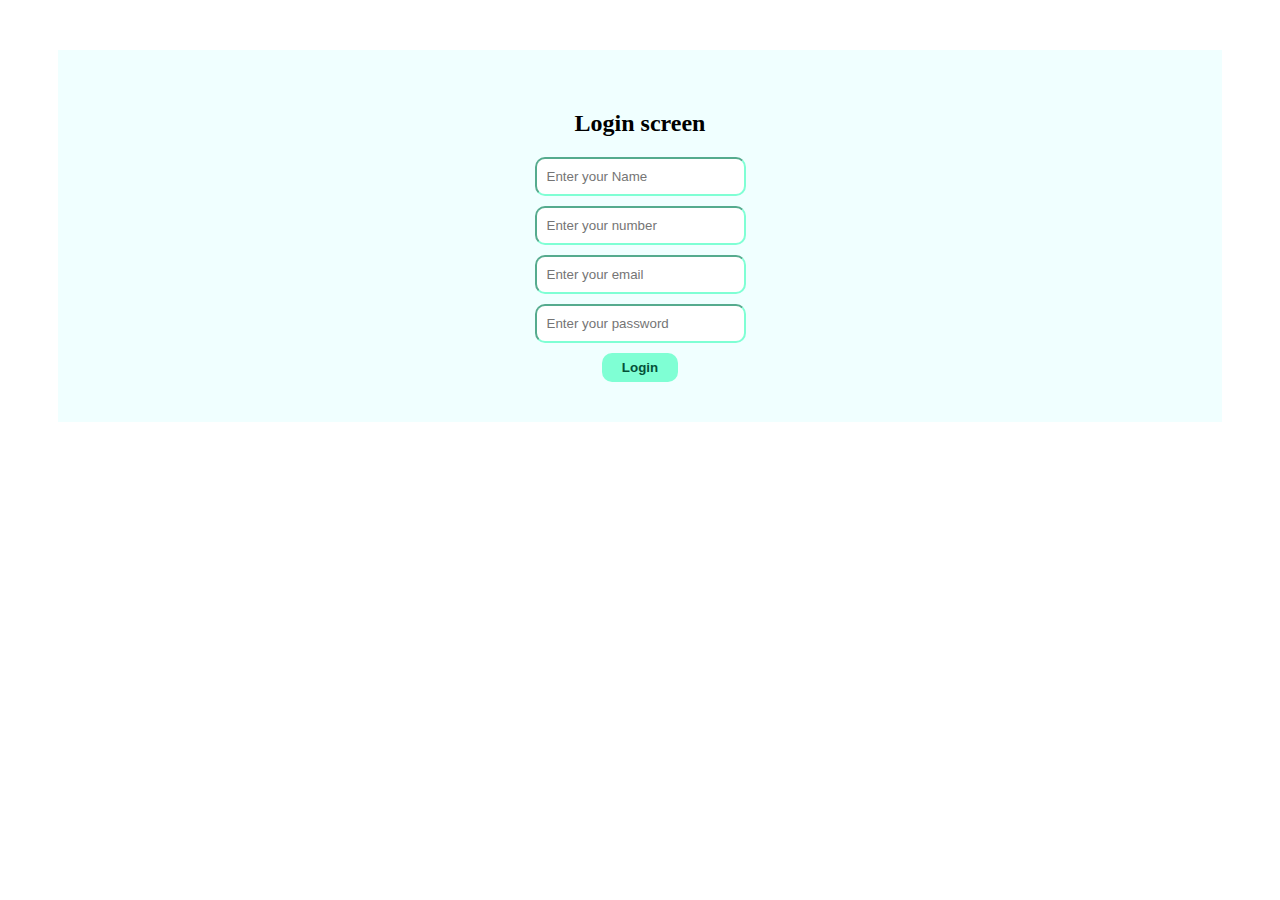
<file: form.html>
<!DOCTYPE html>
<html lang="en">
<head>
    <meta charset="UTF-8">
    <meta name="viewport" content="width=device-width, initial-scale=1.0">
    <title>Document</title>
    <link rel="stylesheet" href="style.css">
</head>
<body style="text-align: center;">
   
    <div class="login">
        <h2>Login screen</h2>
    <div class="t1">
      
        <input type="text " placeholder="Enter your Name"style="padding-left: 10px; padding-right: 20px; padding-top: 10px; padding-bottom: 10px; border-radius: 10px; opacity: 1.0; border-color: aquamarine;" >
    </div>
    <div class="t2">
      
        <input type="number " placeholder="Enter your number" style="padding-left: 10px; padding-right: 20px; padding-top: 10px; padding-bottom: 10px; border-radius: 10px; opacity: 1.0; border-color: aquamarine;">
    </div>
    <div class="t3">
      
        <input type="email" placeholder="Enter your email" style="padding-left: 10px; padding-right: 20px; padding-top: 10px; padding-bottom: 10px; border-radius: 10px; opacity: 1.0; border-color: aquamarine;">
    </div>
    <div class="t4" >
      
        <input type="password" placeholder="Enter your password"  style="padding-left: 10px; padding-right: 20px; padding-top: 10px; padding-bottom: 10px; border-radius: 10px; opacity: 1.0; border-color: aquamarine;">
    </div>
    <button class="login-btn">Login</button>
</div>
    
    
</body>
</html>
</file>
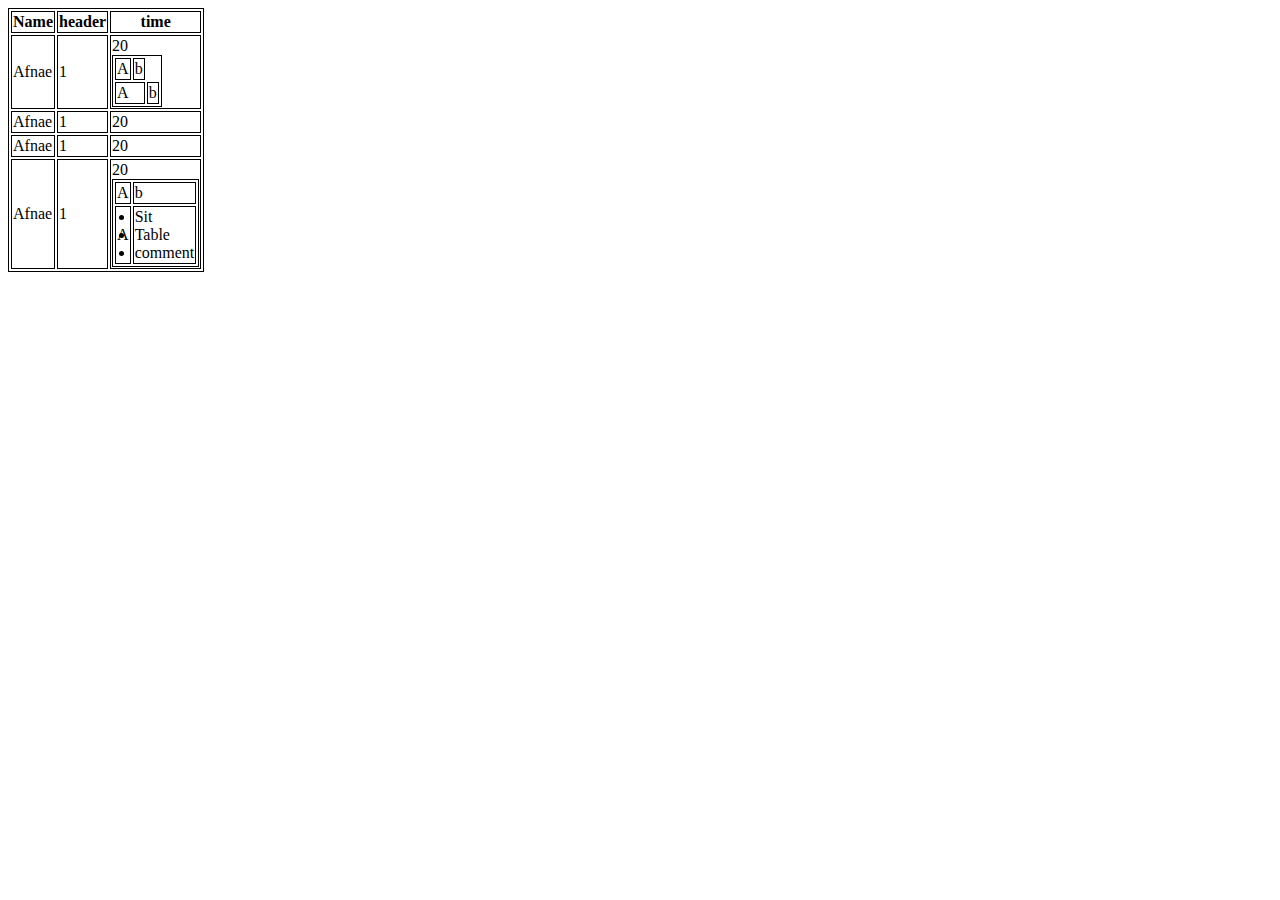
<file: table.html>
<!DOCTYPE html>
<html lang="en">
<head>
    <meta charset="UTF-8">
    <meta name="viewport" content="width=device-width, initial-scale=1.0">
    <title>Document</title>
</head>
<style>
    table,th,tr,td{
        border: 1px solid black;
    }
    
</style>
<body>
    <table class="t">
        <tr>
        <th>Name</th>
        <th >header</th>
        <th>time</th>
    </tr>
     <tr>
        <td>Afnae</td>
        <td>1</td>
        <td>20
            <table>
                <tr>
                    <td>A</td>
                    <td>b</td>
                </tr>
                <tr>
                    <td colspan="2">A</td>
                    <td>b</td>
                </tr>
            </table>
        </td>
     </tr>
     <tr>
        <td>Afnae</td>
        <td>1</td>
        <td>20</td>
     </tr>
     <tr>
        <td>Afnae</td>
        <td>1</td>
        <td>20</td>
     </tr>
     <tr>
        <td>Afnae</td>
        <td>1</td>
        <td>20
            <table>
                <tr>
                    <td>A</td>
                    <td>b</td>
                </tr>
                <tr>
                    <td rowspan="2">A</td>
                    <td><li>Sit</li>
                    <li >Table</li>
                    <li>comment</li></td>
                </tr>
            </table>
        </td>
     </tr>
    </table>
    
</body>
</html>
</file>
<file: style.css>
.t1,.t2,.t3,.t4{

    padding-bottom: 10px;
}
.login-btn{
    padding-left: 20px;
    padding-right: 20px;
    padding-top: 7px;
    padding-bottom: 7px;
    border-radius: 10px;
    background-color: aquamarine;
    color: rgb(4, 82, 56);
    font-weight: bold;
    border: none;
}
.login{
    text-align: center;
    background-color: azure;
    padding-left: 40px;
    padding-right: 40px;
    padding-top: 40px;
    padding-bottom: 40px;
    margin-left: 50px;
    margin-right: 50px;
    margin-top: 50px;
    margin-bottom: 50px;
}
button:hover{
    background-color: aqua;
}
</file>
